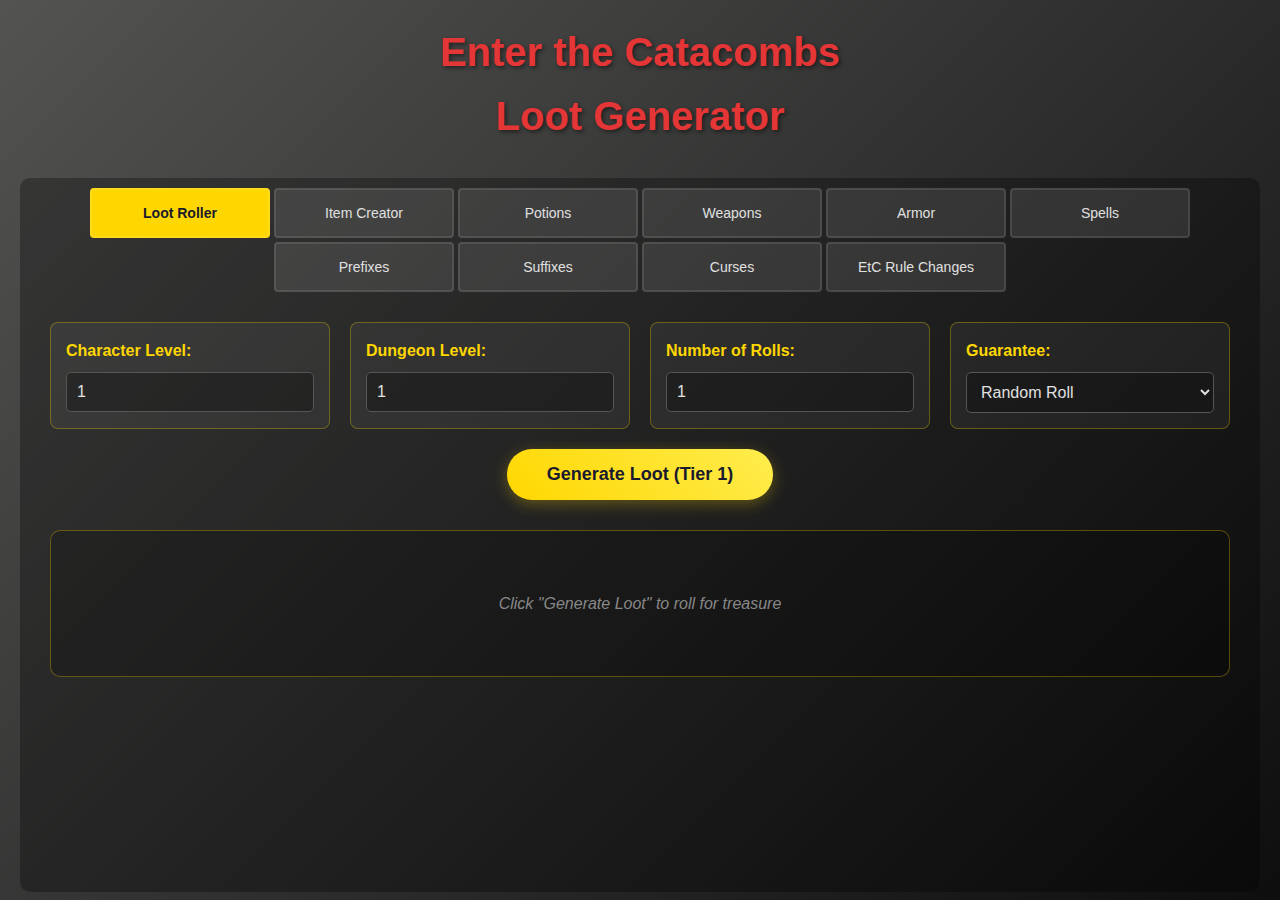
<file: index.html>
<!DOCTYPE html>
<html lang="en">
<head>
    <meta charset="UTF-8">
    <meta name="viewport" content="width=device-width, initial-scale=1.0">
    <title>Enter the Catacombs - Loot Generator</title>
    <link rel="stylesheet" href="index.css">
</head>
<body>
    <div class="container">
        <h1>Enter the Catacombs<br>Loot Generator</h1>
        
        <div class="tab-nav">
            <button class="tab-btn active" onclick="openTab(event, 'loot-roller')">Loot Roller</button>
            <button class="tab-btn" onclick="openTab(event, 'item-creator')">Item Creator</button>
            <button class="tab-btn" onclick="openTab(event, 'potions')">Potions</button>
            <button class="tab-btn" onclick="openTab(event, 'weapons')">Weapons</button>
            <button class="tab-btn" onclick="openTab(event, 'armor')">Armor</button>
            <button class="tab-btn" onclick="openTab(event, 'spells')">Spells</button>
            <button class="tab-btn" onclick="openTab(event, 'prefixes')">Prefixes</button>
            <button class="tab-btn" onclick="openTab(event, 'suffixes')">Suffixes</button>
			<button class="tab-btn" onclick="openTab(event, 'curses')">Curses</button>
            <button class="tab-btn" onclick="openTab(event, 'rule-adjustments')">EtC Rule Changes</button>
        </div>

        <div class="tab-content">
            <!-- Loot Roller Tab -->
            <div id="loot-roller" class="tab-pane active">
                <div class="input-section">
                    <div class="form-group">
                        <label for="characterLevel">Character Level:</label>
                        <input type="number" id="characterLevel" min="1" max="20" value="1">
                    </div>
                   
                    <div class="form-group">
                        <label for="dungeonLevel">Dungeon Level:</label>
                        <input type="number" id="dungeonLevel" min="1" max="20" value="1">
                    </div>
                   
                    <div class="form-group">
                        <label for="numRolls">Number of Rolls:</label>
                        <input type="number" id="numRolls" min="1" max="10" value="1">
                    </div>
                   
                    <div class="form-group">
                        <label for="guarantee">Guarantee:</label>
                        <select id="guarantee">
                            <option value="">Random Roll</option>
                            <option value="no-loot">No Loot</option>
                            <option value="gold">Gold</option>
                            <option value="potion">Potion</option>
                            <option value="spell-consumable">Spell Consumable</option>
                            <option value="gear">Gear (magical and mundane)</option>
                            <option value="magic-gear">Magic Gear (armor and weapon)</option>
                            <option value="mundane-weapon">Mundane Weapon</option>
                            <option value="magic-weapon">Magic Weapon</option>
                            <option value="weapon-prefix">Weapon (Prefix)</option>
                            <option value="weapon-suffix">Weapon (Suffix)</option>
                            <option value="weapon-both">Weapon (P/S affixes)</option>
                            <option value="mundane-armor">Mundane Armor</option>
                            <option value="magic-armor">Magic Armor</option>
                            <option value="armor-prefix">Armor (Prefix)</option>
                            <option value="armor-suffix">Armor (Suffix)</option>
                            <option value="armor-both">Armor (P/S affixes)</option>
                            <option value="rare-gear">Rare Gear</option>
                            <option value="rare-weapon">Rare Weapon</option>
                            <option value="rare-armor">Rare Armor</option>
                            <option value="unique">Unique Gear</option>
                            <option value="unique-weapon">Unique Weapon</option>
                            <option value="unique-armor">Unique Armor</option>
                        </select>
                    </div>
                </div>
               
                <div class="button-section">
                    <button id="generateLootBtn" onclick="generateLoot()">Generate Loot</button>
                </div>
               
                <div class="results" id="results">
                    <div class="no-loot">Click "Generate Loot" to roll for treasure</div>
                </div>
            </div>

            <!-- Item Creator Tab -->
            <div id="item-creator" class="tab-pane">
                <h2>Custom Item Creator</h2>
                <p>Design your own items by selecting base equipment and customizing with prefixes, suffixes, or rare properties.</p>
                
                <div class="creator-section">
                    <div class="creator-controls">
                        <div class="form-group">
                            <label for="itemType">Item Type:</label>
                            <select id="itemType" onchange="updateBaseItems()">
                                <option value="weapon">Weapon</option>
                                <option value="armor">Armor</option>
                            </select>
                        </div>

                        <div class="form-group">
                            <label for="baseItem">Base Item:</label>
                            <select id="baseItem">
                                <!-- Populated by JavaScript -->
                            </select>
                        </div>

                        <div class="form-group">
                            <label for="itemQuality">Item Quality:</label>
                            <select id="itemQuality" onchange="updateQualityOptions()">
                                <option value="mundane">Mundane (No Magic)</option>
                                <option value="enchanted">Enchanted (Prefix/Suffix)</option>
                                <option value="rare">Rare (Multiple Affixes)</option>
                            </select>
                        </div>

                        <div id="enchanted-options" class="quality-options" style="display: none;">
                            <div class="form-group">
                                <label for="prefixSelect">Prefix:</label>
                                <select id="prefixSelect">
                                    <option value="">None</option>
                                    <!-- Populated by JavaScript -->
                                </select>
                            </div>

                            <div class="form-group">
                                <label for="suffixSelect">Suffix:</label>
                                <select id="suffixSelect">
                                    <option value="">None</option>
                                    <!-- Populated by JavaScript -->
                                </select>
                            </div>
                        </div>

                        <div id="rare-options" class="quality-options" style="display: none;">
                            <div class="form-group">
                                <label for="rareName1">Rare Name (First Part):</label>
                                <select id="rareName1">
                                    <!-- Populated by JavaScript -->
                                </select>
                            </div>

                            <div class="form-group">
                                <label for="rareName2">Rare Name (Second Part):</label>
                                <select id="rareName2">
                                    <!-- Populated by JavaScript -->
                                </select>
                            </div>

                            <div class="form-group">
                                <label for="addAffixType">Add Affix:</label>
                                <div style="display: flex; gap: 10px; margin-bottom: 10px;">
                                    <select id="addAffixType" style="flex: 1;">
                                        <option value="">Choose affix type...</option>
                                        <option value="prefix">Prefix</option>
                                        <option value="suffix">Suffix</option>
                                    </select>
                                    <select id="addAffixSelect" style="flex: 2;" disabled>
                                        <option value="">Select affix type first</option>
                                    </select>
                                    <button type="button" onclick="addChosenAffix()" class="add-affix-btn">Add</button>
                                </div>
                                <button type="button" onclick="addRandomAffix()" class="add-affix-btn">Add Random Affix</button>
                            </div>

                            <div class="form-group">
                                <label>Selected Affixes:</label>
                                <div id="rareAffixes" class="affix-list">
                                    <!-- Populated dynamically -->
                                </div>
                            </div>
                        </div>

                    </div>

                    <div class="creator-preview">
                        <h3>Item Preview</h3>
                        <div id="createdItem" class="created-item">
                            <div class="no-loot">Select options to preview your custom item</div>
                        </div>
                        <div class="creator-buttons">
                            <button onclick="addCustomItemToResults()" class="create-btn">Add to Loot Results</button>
                            <button onclick="resetCreator()" class="reset-btn">Reset</button>
                        </div>
                    </div>
                </div>
            </div>

               <!-- Potions Tab -->
            <div id="potions" class="tab-pane">
                <h2>Potion Table</h2>
                <div class="table-wrapper">
                <table class="data-table" id="potions-table">
                    <thead>
                        <tr>
                            <th>Tier</th>
                            <th>Name</th>
                            <th>Property</th>
                            <th>Action</th>                            
                            <th>Value (gp)</th>

                        </tr>
                    </thead>
                    <tbody>
                        <!-- Populated by JavaScript -->
                    </tbody>
                </table>
                </div>
            </div>

            <!-- Weapons Tab -->
            <div id="weapons" class="tab-pane">
                <h2>Weapon Table</h2>
                <div class="table-wrapper">
                <table class="data-table" id="weapons-table">
                    <thead>
                        <tr>
                            <th>Tier</th>
                            <th>Name</th>
                            <th>Quality</th>
                            <th>Class</th>
                            <th>Damage</th>
                            <th>Weapon Properties</th>                            
                            <th>Proficiency Requirement</th>
                            <th>Strength Requirement</th>
                            <th>Dexterity Requirement</th>
                            <th>Prowess Bonus</th>
                            <th>Value (gp)</th>
                        </tr>
                    </thead>
                    <tbody>
                        <!-- Populated by JavaScript -->
                    </tbody>
                </table>
                </div>
            </div>

            <!-- Armor Tab -->
            <div id="armor" class="tab-pane">
                <h2>Armor Table</h2>
                <div class="table-wrapper">
                <table class="data-table" id="armor-table">
                    <thead>
                        <tr>
                            <th>Tier</th>
                            <th>Name</th>
                            <th>Type</th> <!--item.class-->
                            <th>Armor Class (AC)</th>
                            <th>Dex AC Bonus</th>
                            <th>Proficiency Requirement</th>
                            <th>Strength Requirement</th>
                            <th>Dexterity Requirement</th>
                            <th>Prowess Bonus</th>
                            <th>Value (gp)</th>
                        </tr>
                    </thead>
                    <tbody>
                        <!-- Populated by JavaScript -->
                    </tbody>
                </table>
                </div>
            </div>

            <!-- Spells Tab -->
            <div id="spells" class="tab-pane">
                <h2>Spell Table</h2>
                <div class="table-wrapper">
                <table class="data-table" id="spells-table">
                    <thead>
                        <tr>
                            <th>Spell Level</th>
                            <th>Name</th>
                            <th>Value (gp)</th>
                        </tr>
                    </thead>
                    <tbody>
                        <!-- Populated by JavaScript -->
                    </tbody>
                </table>
                </div>
            </div>

            <!-- Prefixes Tab -->
            <div id="prefixes" class="tab-pane">
                <h2>Prefix Table</h2>
                <div class="table-wrapper">
                <table class="data-table" id="prefixes-table">
                    <thead>
                        <tr>
                            <th>Tier</th>
                            <th>Name</th>
                            <th>Property</th>
                        </tr>
                    </thead>
                    <tbody>
                        <!-- Populated by JavaScript -->
                    </tbody>
                </table>
                </div>

            </div>

            <!-- Suffixes Tab -->
            <div id="suffixes" class="tab-pane">
                <h2>Suffix Table</h2>
                <div class="table-wrapper">
                <table class="data-table" id="suffixes-table">
                    <thead>
                        <tr>
                            <th>Tier</th>
                            <th>Name</th>
                            <th>Property</th>
                        </tr>
                    </thead>
                    <tbody>
                        <!-- Populated by JavaScript -->
                    </tbody>
                </table>
                </div>
            </div>
            

            <!-- Curses Tab -->
            <div id="curses" class="tab-pane">
                <h2>Cursed Prefix Table</h2>
                <div class="table-wrapper">
                <table class="data-table" id="cursed-prefixes-table">
                    <thead>
                        <tr>
                            <th>Tier</th>
                            <th>Name</th>
                            <th>Property</th>
                        </tr>
                    </thead>
                    <tbody>
                        <!-- Populated by JavaScript -->
                    </tbody>
                </table>
                </div>
                
                <h2>Cursed Suffix Table</h2>
                <div class="table-wrapper">
                <table class="data-table" id="cursed-suffixes-table">
                    <thead>
                        <tr>
                            <th>Tier</th>
                            <th>Name</th>
                            <th>Property</th>
                        </tr>
                    </thead>
                    <tbody>
                        <!-- Populated by JavaScript -->
                    </tbody>
                </table>
                </div>
            </div>

            <!-- rule-adjustments Tab -->
            <div id="rule-adjustments" class="tab-pane">
                <div class="rule-adjustments-section">

<h2>Character Creation</h2>
<h3>Ability Scores</h3>
<span class="term">At level 1</span><br>
&nbsp;&nbsp;• Start with 6 ability scores of <i><b>10, 10, 10, 10, 8, 8,</b></i> that can be assigned to any score.<br>
&nbsp;&nbsp;• You then have <i><b>14</b></i> points you can distribute in any combination, with only 1 score allowed to reach 17.<br>
&nbsp;&nbsp;&nbsp;&nbsp;&nbsp;&nbsp;<i>(NOTE: values are not weighted as you ascend, as with traditional point buy systems).</i><br>
&nbsp;&nbsp;• You do not get an ancestry or background boost to your ability scores.<br>
<br>
<span class="term">Leveling up</span><br>
&nbsp;&nbsp;• You gain <i><b>1</b></i> ability point to assign as you wish at every level.<br>
&nbsp;&nbsp;• At levels where your class would normally receive an ability score increase, you instead choose a feat.<br>
&nbsp;&nbsp;&nbsp;&nbsp;&nbsp;&nbsp;<i>(NOTE: D&D5.24 has the "Ability Score Improvement" feat, where you would then gain 3 ability points that level)</i>
<br><br>
<span class="term">Hit Point Calculation</span><br>
&nbsp;&nbsp;• At level 1:<br>
&nbsp;&nbsp;&nbsp;&nbsp;&nbsp;&nbsp;<i><b>"Constitution Score + Class hit die max"</b></i>,<br>
&nbsp;&nbsp;• Subsequent levels:<br>
&nbsp;&nbsp;&nbsp;&nbsp;&nbsp;&nbsp;<i><b>"Constitution Modifier + Class hit die rolled"</b></i>.<br>
&nbsp;&nbsp;• Rolled 1's on hit dice are counted as 2.
<br><br>

<h2>Stats & Proficiency</h2>
<h3> Using and Equiping Gear</h3>
&nbsp;&nbsp;• A character can use an item if they have:<br>
&nbsp;&nbsp;&nbsp;&nbsp;&nbsp;&nbsp;• The listed <b>proficiency</b> or<br>
&nbsp;&nbsp;&nbsp;&nbsp;&nbsp;&nbsp;• The listed <b>ability score</b>(s).<br>
&nbsp;&nbsp;• If the character has both, they gain the item’s <b>Prowess Bonus</b>, an extra benefit tied to that weapon or armor.<br>
&nbsp;&nbsp;• All pieces of gear will have an ability score requirement, listed on their respective gear table.
<br><br>

<h3>Unmet Requirements Penalties</h3>
&nbsp;&nbsp;• You can equip armor and weapons without meeting requirements.<br>
&nbsp;&nbsp;• Weapons do not gain proficiency bonus in attack rolls, but can be used in all other ways.<br>
&nbsp;&nbsp;• Armors grant AC bonuses, but while wearing it, you have<br> 
&nbsp;&nbsp;&nbsp;&nbsp;&nbsp;&nbsp;• Disadvantage on attack rolls<br>
&nbsp;&nbsp;&nbsp;&nbsp;&nbsp;&nbsp;• Target creatures have advantage on spell saves against spells you cast.<br>
&nbsp;&nbsp;&nbsp;&nbsp;&nbsp;&nbsp;• Depending on the armor type, you may suffer an additional armor penalty.
<br><br>

<h3>Additional Armor Penalty per type:</h3>
<span class="term">&nbsp;&nbsp;• Light Armor:</span> Cannot add Dex mod to AC.<br>
<span class="term">&nbsp;&nbsp;• Medium Armor:</span> Cannot add Dex mod to AC, disadvantage on stealth, speed –5 ft.<br>
<span class="term">&nbsp;&nbsp;• Heavy Armor:</span> Disadvantage on stealth, speed halved.
<br><br>

<h2>Armor Points and AC</h2>
<h3>Base AC</h3>
&nbsp;&nbsp;• Characters’ unarmored AC calculation starts at<br>
&nbsp;&nbsp;&nbsp;&nbsp;&nbsp;&nbsp; <i><b>8 + Dex modifier (min 0) instead of 10 + Dex mod.</b></i>,<br><br>

<h3>Torso Armor</h3>
&nbsp;&nbsp;• Takes the place of the 5E armors, and allows only 1 torso piece equipped.<br><br>

<h3>Accoutrement Armor</h3>
&nbsp;&nbsp;• Each character has 4 Accoutrement Armor slots:<br>
<i>&nbsp;&nbsp;&nbsp;&nbsp;&nbsp;&nbsp;• Head<br>
&nbsp;&nbsp;&nbsp;&nbsp;&nbsp;&nbsp;• Hands<br>
&nbsp;&nbsp;&nbsp;&nbsp;&nbsp;&nbsp;• Waist<br>
&nbsp;&nbsp;&nbsp;&nbsp;&nbsp;&nbsp;• Feet<br></i>
&nbsp;&nbsp;• Equipping a piece of gear in these slots grants <i><b>+½ AC</b> (round down after adding all sources).</i>,<br><br>


<h3>Armor Points (AP)</h3>
&nbsp;&nbsp;• A separate pool of expendable hit points.<br>
&nbsp;&nbsp;• Refreshes at the start of each combat.<br>
&nbsp;&nbsp;• Typically granted by gear.<br>
&nbsp;&nbsp;• Distinct from HP and Temporary HP.<br><br>

<h2>Spellcasting</h2>
<h3>Everyone's a Caster</h3>
&nbsp;&nbsp;• Any player character can read any spell scroll or read a spell Book.<br>
&nbsp;&nbsp;• If a character cannot normally cast the spell in the scroll or book, they must make a spell casting check.<br>
&nbsp;&nbsp;&nbsp;&nbsp;<b>Spell Casting Check:</b><br>
&nbsp;&nbsp;&nbsp;&nbsp;&nbsp;&nbsp;&nbsp;&nbsp;<i><b>DC = "10 + the Spell's Level"</b></i>.<br>
&nbsp;&nbsp;&nbsp;&nbsp;&nbsp;&nbsp;&nbsp;&nbsp;<i><b>Check = "1d20 + Spellcasting Modifier"</b></i>.<br>
&nbsp;&nbsp;• If the character does not have a Spellcasting Modifier already, they will use their Intelligence modifier.<br>
&nbsp;&nbsp;• If a character learns a spell, but does not have a natural pool of Spell Points large enough to cast it, they increase their SP to the casting cost of the new spell.
<br><br>
<h3>Spell Points (SP)</h3>
&nbsp;&nbsp;• Instead of spell slots, casters have a pool of spell points.<br> 
&nbsp;&nbsp;• Each spell level costs a set number of points to cast.<br>
&nbsp;&nbsp;• Points refresh on a long rest.<br>
&nbsp;&nbsp;• Sorcerers or other classes that gain access to “Sorcery Points” can add those points into their Spell Point total.<br><br>
    <div class="info-table">
        <!-- Spell Point Costs -->
        <table cellpadding="0">
            <caption><strong>Spell Point Costs</strong></caption>
            <tr>
                <th>Level</th>
                <th>SP Cost</th>
            </tr>
            <tr><td>1st</td><td>2</td></tr>
            <tr><td>2nd</td><td>3</td></tr>
            <tr><td>3rd</td><td>5</td></tr>
            <tr><td>4th</td><td>6</td></tr>
            <tr><td>5th</td><td>7</td></tr>
            <tr><td>6th</td><td>9</td></tr>
            <tr><td>7th</td><td>10</td></tr>
            <tr><td>8th</td><td>11</td></tr>
            <tr><td>9th</td><td>13</td></tr>
        </table>
        
        <!-- Spell Point Pool (Levels 1-10) -->
        <table cellpadding="0">
            <caption><strong>Spell Point Pool (1-10)</strong></caption>
            <tr>
                <th>Level</th>
                <th>SP Pool</th>
            </tr>
            <tr><td>1st</td><td>4</td></tr>
            <tr><td>2nd</td><td>6</td></tr>
            <tr><td>3rd</td><td>14</td></tr>
            <tr><td>4th</td><td>17</td></tr>
            <tr><td>5th</td><td>27</td></tr>
            <tr><td>6th</td><td>32</td></tr>
            <tr><td>7th</td><td>38</td></tr>
            <tr><td>8th</td><td>44</td></tr>
            <tr><td>9th</td><td>57</td></tr>
            <tr><td>10th</td><td>64</td></tr>
        </table>
        
        <!-- Spell Point Pool (Levels 11-20) -->
        <table cellpadding="0">
            <caption><strong>Spell Point Pool (11-20)</strong></caption>
            <tr>
                <th>Level</th>
                <th>SP Pool</th>
            </tr>
            <tr><td>11th</td><td>73</td></tr>
            <tr><td>12th</td><td>73</td></tr>
            <tr><td>13th</td><td>83</td></tr>
            <tr><td>14th</td><td>83</td></tr>
            <tr><td>15th</td><td>94</td></tr>
            <tr><td>16th</td><td>94</td></tr>
            <tr><td>17th</td><td>107</td></tr>
            <tr><td>18th</td><td>114</td></tr>
            <tr><td>19th</td><td>123</td></tr>
            <tr><td>20th</td><td>133</td></tr>
        </table>
    </div>
<br>
<h2>Healing and Resting</h2>
<h3>Healing Surges</h3>
&nbsp;&nbsp;• Healing Surges are a percentage based healing based around your total hit points. 1 Healing Surge is one quarter of your total hit points, rounded down.<br><br>
<h3>Short and Long Rests</h3>
&nbsp;&nbsp;• When taking a long rest, you must sleep in town. The cost of a night at the in is <b>50gp × your character level</b>.<br>
&nbsp;&nbsp;• Resting in the dungeon will always count as a short rest, regardless if you rest longer.<br><br>

<h2>Exploration</h2>
<h3>Light</h3>
&nbsp;&nbsp;• Light levels from D&D5E sources are all halved.<br>
&nbsp;&nbsp;&nbsp;&nbsp;&nbsp;&nbsp;<i>Example 1: If you have 60' of darkvision, in EtC you have 30' instead.</i><br>
&nbsp;&nbsp;&nbsp;&nbsp;&nbsp;&nbsp;<i>Example 2: A torch that sheds 20' of bright light and 20' of dim light, will instead shed 10' and 10', respectively.</i><br><br>
<h3>Loot</h3>
<span class="term">&nbsp;&nbsp;Loot Roll:</span> A single roll using the Enter the Catacombs Loot Roller.<br>
&nbsp;&nbsp;• For every monster defeated, you gain 1 Loot Roll.<br>
&nbsp;&nbsp;• For every chest, barrel, or other container you search, you gain 1 Loot Roll.<br>
&nbsp;&nbsp;• Looting bodies takes time. For every 5 Loot Rolls, you must spend 1 uninterrupted minute looting the area.<br><br>
<h3>Buying and Selling Gear</h3>
&nbsp;&nbsp;• When selling an item to a town vendor, you gain GP equal to the item's value.<br>
&nbsp;&nbsp;• Town vendors generate 5 enchanted items per long rest.<br>
&nbsp;&nbsp;&nbsp;&nbsp;&nbsp;&nbsp;<i>(The tier should be calculated as twice the current dungeon level, instead of "dungeon level + character level".)</i><br>
&nbsp;&nbsp;• Town vendors sell their gear at 4× the item's value.
            </div>
        </div>
    </div>
<script src="index.js"></script>
</body>
</html>
</file>
<file: index.css>
* {
            margin: 0;
            padding: 0;
            box-sizing: border-box;
        }

        body {
            font-family: 'Segoe UI', Tahoma, Geneva, Verdana, sans-serif;
            background: linear-gradient(135deg, #535352 0%, #0e0e0e 100%); /*page background*/
            background-attachment: fixed; /* Locks the gradient in place */
            color: #e0e0e0;
            min-height: 100vh;
            line-height: 1.6;
            
        }

.container {
    max-width: 1400px;
    margin: 0 auto;
    padding: 20px;
    min-width: 300px; /* Add minimum width */
}

        h1 {
            text-align: center;
            color: #e43636;
            font-size: 2.5em;
            margin-bottom: 30px;
            text-shadow: 2px 2px 4px #00000080;
        }

        /* Tab Navigation */
.tab-nav {
    display: flex;
    flex-wrap: wrap;
    background: #0000004d;
    border-radius: 10px 10px 0 0;
    overflow: hidden;
    margin-bottom: 0;
    justify-content: center;
    gap: 4px;
    padding: 10px 10px 0 10px; /* Add horizontal padding */
    min-width: 0; /* Allow shrinking */
}

@media (max-width: 770px) {
    .tab-nav {
        flex-direction: column;
        align-items: center;
        padding: 10px 5px 0 5px;
    }
    .tab-btn {
        width: 200px;
        margin-bottom: 5px;
    }
}

.tab-btn {
    background: #ffffff1a;
    color: #e0e0e0;
    padding: 15px 20px;
    cursor: pointer;
    transition: all 0.3s ease;
    border: 2px solid #ffffff1a;
    border-radius: 4px;
    font-size: 14px;
    width: 180px;
    flex-shrink: 0; /* Change from 50 to 0 */

}

        .tab-btn:hover {
            background: #ffd70033;
            color: #ffd700;
        }

        .tab-btn.active {
            background: #ffd700;
            color: #1a1a2e;
            font-weight: bold;
        }

        /* Tab Content */
        .tab-content {
            background: #0000004d;
            border-radius: 0 0 10px 10px;
            padding: 30px;
            min-height: 600px;
        }

        .tab-pane {
            display: none;
        }

        .tab-pane.active {
            display: block;
        }

        /* Loot Roller Styles */
        .input-section {
            display: grid;
            max-width: 420px;
            grid-template-columns: repeat(auto-fit, minmax(200px, 1fr));
            gap: 20px;
            margin-bottom: 20px;
            justify-self: center;
        }
@media (min-width: 810px) {
  .input-section {
    grid-template-columns: repeat(4, 1fr);
    max-width: 1200px; /* or whatever container size you like */
  }
}

        .form-group {
            background: #ffffff0d;
            padding: 15px;
            border-radius: 8px;
            border: 1px solid #ffd7004d;
        }

        .form-group label {
            display: block;
            color: #ffd700;
            margin-bottom: 8px;
            font-weight: bold;
        }

        .form-group input, .form-group select {
            width: 100%;
            padding: 10px;
            border: 1px solid #555;
            border-radius: 5px;
            background: #0000004d;
            color: #e0e0e0;
            font-size: 16px;
        }
        .form-group select {
            width: 100%;
            padding: 10px;
            border: 1px solid #555;
            border-radius: 5px;
            background: #0000004d;
            color: #e0e0e0;
            font-size: 16px;
        }

        .form-group select:focus {
            background: #333;
            border-color: #ffd700;
            outline: none;
        }

        .form-group select option {
            background: #333;
            color: #e0e0e0;
        }

        .form-group select option:checked {
            background: #ffd700;
            color: #000;
        }
        .button-section {
            text-align: center;
            margin-bottom: 30px;
        }

        .button-section button {
            background: linear-gradient(45deg, #ffd700, #ffed4e);
            color: #1a1a2e;
            border: none;
            padding: 15px 40px;
            font-size: 18px;
            font-weight: bold;
            border-radius: 25px;
            cursor: pointer;
            transition: all 0.3s ease;
            box-shadow: 0 4px 15px #ffd7004d;
        }

        .button-section button:hover {
            transform: translateY(-2px);
            box-shadow: 0 6px 20px #ffd70066;
        }

        /* Results Styles */
        .results {
            background: #00000033;
            border-radius: 10px;
            padding: 20px;
            border: 1px solid #ffd7004d;
        }

        .loot-item {
            background: #ffffff0a;
            margin: 10px 0;
            padding: 15px;
            border-radius: 8px;
            border-left: 4px solid #666;
            position: relative;
            transition: all 0.3s ease;
        }

        .loot-item:hover {
            background: #ffffff14;
            transform: scale(1.003);
        }

        .loot-item h3 {
            margin-bottom: 8px;
            color: #e0e0e0;
        }

        .loot-item.gold { border-left-color: #ffd700; }
        .loot-item.gold h3 {
                            color: #ffffff;
                            text-shadow: 1px 1px 0px #242424, -1px 1px 0px #242424, 1px -1px 0px #242424, -1px -1px 0px #242424;
                        }
        .loot-item.potion { border-left-color: #ce4fd7; }
        .loot-item.potion h3 { 
                            color: #d7aeda;
                            text-shadow: 1px 1px 0px #140d24, -1px 1px 0px #140d24, 1px -1px 0px #140d24, -1px -1px 0px #140d24; 
                        }
        .loot-item.magic-consumable { border-left-color: #4ecdc4; }
        .loot-item.magic-consumable h3 {
                            color: #5cebfe;
                            text-shadow: 1px 1px 0px #1e1e1e, -1px 1px 0px #1e1e1e, 1px -1px 0px #1e1e1e, -1px -1px 0px #1e1e1e;
                        }
        .loot-item.rare { border-left-color: #ffff00; background: linear-gradient(175deg, #6d6d6d1a 10%, #a5960c73 100%); }
        .loot-item.rare h3 {
                            color: #ffff00;
                            text-shadow: 1px 1px 0px #1e1e1e, -1px 1px 0px #1e1e1e, 1px -1px 0px #1e1e1e, -1px -1px 0px #1e1e1e;
                        }
        .loot-item.enchanted { border-left-color: #9c88ff; }
        .loot-item.enchanted h3 {
                            color: #8088fa;
                            text-shadow: 1px 1px 0px #141743, -1px 1px 0px #141743, 1px -1px 0px #141743, -1px -1px 0px #141743;
                        }
        .loot-item.cursed { border-left-color: #ff4757; background: linear-gradient(165deg, #6d6d6d1a 0%, #ff47571a 100%); }
        .loot-item.cursed h3 {
                            color: #e63636;
                            text-shadow: 1px 1px 0px #1e1e1e, -1px 1px 0px #1e1e1e, 1px -1px 0px #1e1e1e, -1px -1px 0px #1e1e1e;
                        }
        .loot-item.mundane { border-left-color: #cecece; }
        .loot-item.mundane h3 {
                            color: #ffffff;
                            text-shadow: 1px 1px 0px #242424, -1px 1px 0px #242424, 1px -1px 0px #242424, -1px -1px 0px #242424;
                        }
        .loot-item.nothing { border-left-color: #57606f; color:#aaaaaa}
        .loot-item.nothing h3 {
                            color: #8f8f8f;
                            text-shadow: 1px 1px 0px #1e1e1e, -1px 1px 0px #1e1e1e, 1px -1px 0px #1e1e1e, -1px -1px 0px #1e1e1e;
                        }

        .delete-btn, .copy-btn {
            position: absolute;
            top: 10px;
            width: 25px;
            height: 25px;
            border: none;
            border-radius: 50%;
            cursor: pointer;
            font-size: 14px;
            font-weight: bold;
            transition: all 0.3s ease;
        }

        .delete-btn {
            right: 10px;
            background: #ff4757;
            color: white;
        }

        .copy-btn {
            right: 40px;
            background: #4ca5e6;
            color: white;
        }

        .delete-btn:hover, .copy-btn:hover {
            transform: scale(1.1);
        }

        .total-value {
            text-align: center;
            font-size: 1.2em;
            font-weight: bold;
            color: #ffd700;
            margin-top: 20px;
            padding: 15px;
            background: #ffd7001a;
            border-radius: 8px;
        }

        /* Table Styles */
        .data-table {
            width: 100%;
            border-collapse: collapse;
            background: #00000033;
            border-radius: 8px;
            overflow: hidden;
            margin: 20px 0;

        }

        .data-table th {
            background: #ffd70033;
            color: #ffd700;
            padding: 12px;
            min-width: 100px;
            text-align: center;
            font-weight: bold;
            border-bottom: 2px solid #ffd7004d;
            cursor: pointer;
            position: relative;
            user-select: none;
            transition: background-color 0.3s ease;
        }

        .data-table th:hover {
            background: #ffd7004d;
        }

        .data-table th.sortable::after {
            content: ' ⇅';
            opacity: 0.5;
            font-size: 0.8em;
            position: absolute;
            right: 8px;
            top: 50%;
            transform: translateY(-50%);
        }

        .data-table th.sort-asc::after {
            content: ' ▲';
            opacity: 1;
            color: #ffd700;
        }

        .data-table th.sort-desc::after {
            content: ' ▼';
            opacity: 1;
            color: #ffd700;
        }

        .data-table td {
            padding: 10px 12px;
            border-bottom: 1px solid #ffffff1a;
            vertical-align: top;
            text-align: center;
        }

        .data-table tr:nth-child(even) {
            background: hsla(0, 0%, 100%, 0.02);
        }

        .data-table tr:hover {
            background: #ffd7000d;
        }


        /* rule-adjustments Styles */
        .info-table {
            display: flex;
            gap: 20px;
            flex-wrap: wrap;
        }
.info-table {
    width: fit-content; /* Change from width: 100% */
    border-collapse: collapse;
    background: #00000033;
    border-radius: 8px;
    overflow: hidden;
    margin: 20px 0;

            padding: 10px
        }

        .info-table th {
            background: #ffd70033;
            color: #ffd700;
            padding: 12px;
            min-width: 100px;
            text-align: center;
            font-weight: bold;
            border-bottom: 2px solid #ffd7004d;
            cursor: pointer;
            position: relative;
            user-select: none;
            transition: background-color 0.3s ease;
        }

        .info-table th:hover {
            background: #ffd7004d;
        }
        .info-table td {
            padding: 10px 12px;
            border-bottom: 1px solid #ffffff1a;
            vertical-align: top;
            text-align: center;
        }

        .info-table tr:nth-child(even) {
            background: hsla(0, 0%, 100%, 0.02);
        }

        .info-table tr:hover {
            background: #ffd7000d;
        }

.table-wrapper {
    width: 100%;
    overflow-x: auto;
    overflow-y: visible;
    margin: 20px 0;
    border: 1px solid #ffd7004d;
    border-radius: 8px;
    background: #00000033;
}

/* Ensure tables don't shrink below their content */
.data-table, .info-table {
    min-width: 600px; /* Set minimum width for your tables */
    margin: 0; /* Remove margin since wrapper handles it */
    width: 100%;
}

/* Style the scrollbar */
.table-wrapper::-webkit-scrollbar {
    height: 8px;
}

.table-wrapper::-webkit-scrollbar-track {
    background: #00000033;
    border-radius: 4px;
}

.table-wrapper::-webkit-scrollbar-thumb {
    background: #ffd70066;
    border-radius: 4px;
}

.table-wrapper::-webkit-scrollbar-thumb:hover {
    background: #ffd700;
}

        .rule-adjustments-section {
            margin-bottom: 30px;
        }

        .rule-adjustments-section h2 {
            color: #e9de41;
            margin-bottom: 15px;
            font-size: 1.5em;
            border-bottom: 2px solid #ffd7004d;
            padding-bottom: 5px;
        }

        .rule-adjustments-section p {
            margin-bottom: 10px;
            line-height: 1.7;
        }

        .term {
            color: #ffffff;
            font-weight: bold;
        }

        /* Item Creator Styles */
        .creator-section {
            display: grid;
            grid-template-columns: 1fr 1fr;
            gap: 30px;
            margin-top: 20px;
        }

        .creator-controls {
            background: #00000033;
            padding: 20px;
            border-radius: 8px;
            border: 1px solid #ffd7004d;
        }

        .quality-options {
            margin-top: 15px;
            padding-top: 15px;
            border-top: 1px solid #ffd70033;
        }

        .creator-preview {
            background: #00000033;
            padding: 20px;
            border-radius: 8px;
            border: 1px solid #ffd7004d;
        }

        .creator-preview h3 {
            color: #ffd700;
            margin-bottom: 15px;
            text-align: center;
        }

        .created-item {
            min-height: 200px;
            background: #ffffff0d;
            border-radius: 8px;
            padding: 15px;
            margin-bottom: 20px;
            border-left: 4px solid #666;
        }

        .created-item.preview-mundane { border-left-color: #57606f; }
        .created-item.preview-enchanted { border-left-color: #9c88ff; }
        .created-item.preview-rare { 
            border-left-color: #ff9500; 
            background: #ff95001a; 
        }
        .created-item.preview-cursed { 
            border-left-color: #ff4757; 
            background: #ff47571a; 
        }

        .creator-buttons {
            display: flex;
            gap: 10px;
            justify-content: center;
        }

        .create-btn, .reset-btn, .add-affix-btn {
            padding: 10px 20px;
            border: none;
            border-radius: 5px;
            cursor: pointer;
            font-weight: bold;
            transition: all 0.3s ease;
        }

        .create-btn {
            background: linear-gradient(45deg, #ffd700, #ffed4e);
            color: #1a1a2e;
        }

        .reset-btn {
            background: #ff4757;
            color: white;
        }

        .add-affix-btn {
            background: #4ca5e6;
            color: white;
            font-size: 12px;
            padding: 5px 10px;
            margin-top: 10px;
        }

        .create-btn:hover, .reset-btn:hover, .add-affix-btn:hover {
            transform: translateY(-2px);
            box-shadow: 0 4px 12px #0000004d;
        }

        .affix-list {
            max-height: 200px;
            overflow-y: auto;
            border: 1px solid #ffd70033;
            border-radius: 4px;
            padding: 10px;
            background: #0000001a;
        }

        .affix-item {
            display: flex;
            justify-content: space-between;
            align-items: center;
            padding: 5px 0;
            border-bottom: 1px solid #ffffff1a;
        }

        .affix-item:last-child {
            border-bottom: none;
        }

        .remove-affix {
            background: #ff4757;
            color: white;
            border: none;
            border-radius: 50%;
            width: 20px;
            height: 20px;
            cursor: pointer;
            font-size: 12px;
            font-weight: bold;
        }

        .preview-item-name {
            font-size: 1.2em;
            font-weight: bold;
            color: #e0e0e0;
            margin-bottom: 10px;
        }

        .preview-item-properties {
            color: #b0b0b0;
            margin-bottom: 10px;
            line-height: 1.5;
        }

        .preview-item-value {
            color: #ffd700;
            font-weight: bold;
        }

        .no-loot {
            text-align: center;
            color: #888;
            font-style: italic;
            padding: 40px;
        }

        /* Responsive Design */
        @media (max-width: 768px) {
            .tab-nav {
                flex-direction: column;
            }
            
            .tab-btn {
                border-right: none;
                border-bottom: 1px solid #ffffff1a;
            }

            .input-section {
                grid-template-columns: 1fr;
            }

            h1 {
                font-size: 2em;
            }

            .container {
                padding: 10px;
            }
        }
        .tab-indent {
            margin-left: 15px; 
        }

        .detail-pane {
    position: fixed;
    top: 0;
    right: -450px;
    width: 450px;
    height: 100vh;
    background: #1a1a1a;
    border-left: 2px solid #ffd700;
    box-shadow: -5px 0 15px rgba(0, 0, 0, 0.5);
    transition: right 0.3s ease;
    z-index: 1000;
    overflow-y: auto;
    overflow-x: hidden;
}

.detail-pane.open {
    right: 0;
}

.detail-header {
    background: #2a2a2a;
    padding: 20px;
    border-bottom: 2px solid #ffd700;
    display: flex;
    justify-content: space-between;
    align-items: center;
    position: sticky;
    top: 0;
    z-index: 10;
}

.detail-header h2 {
    margin: 0;
    color: #ffd700;
    font-size: 1.5em;
}

.close-detail-btn {
    background: #ff4444;
    color: white;
    border: none;
    width: 35px;
    height: 35px;
    border-radius: 50%;
    font-size: 24px;
    cursor: pointer;
    display: flex;
    align-items: center;
    justify-content: center;
    transition: all 0.2s ease;
}

.close-detail-btn:hover {
    background: #ff6666;
    transform: scale(1.1);
}

.detail-body {
    padding: 20px;
}

.detail-section {
    margin-bottom: 25px;
    padding-bottom: 20px;
    border-bottom: 1px solid #333;
}

.detail-section:last-child {
    border-bottom: none;
}

.section-title {
    color: #ffd700;
    margin-top: 0;
    margin-bottom: 15px;
    font-size: 1.3em;
}

.subsection-title {
    color: #4ca5e6;
    margin-top: 0;
    margin-bottom: 12px;
    font-size: 1.1em;
}

.detail-section p {
    margin: 8px 0;
    color: #e0e0e0;
    line-height: 1.6;
}

.gold-amount {
    font-size: 1.5em;
    color: #ffd700;
    text-align: center;
    font-weight: bold;
}

.spell-link {
    color: #4ca5e6;
    text-decoration: none;
    display: inline-block;
    margin-top: 10px;
    padding: 8px 15px;
    background: #ffffff0a;
    border-radius: 5px;
    transition: all 0.2s ease;
}

.spell-link:hover {
    background: #ffffff14;
    color: #6bc0ff;
}

.affix-detail {
    background: #ffffff05;
    padding: 12px;
    border-radius: 5px;
    margin-bottom: 10px;
    border-left: 3px solid #4ca5e6;
}

.affix-name {
    color: #4ca5e6;
    margin: 0 0 5px 0;
    font-size: 1.05em;
}

.affix-property {
    margin: 0;
    color: #d0d0d0;
}

.properties-text {
    color: #d0d0d0;
    line-height: 1.8;
}

/* Mobile responsive */
@media (max-width: 768px) {
    .detail-pane {
        width: 100%;
        right: -100%;
    }
}

.loot-item.unique {
    border-left: 4px solid #cd7f32;
    background: linear-gradient(135deg, #cd7f3210 0%, #8b572a10 100%);
}

.loot-item.unique:hover {
    background: linear-gradient(135deg, #cd7f3220 0%, #8b572a20 100%);
}

.loot-item.unique h3 {
    color: #cd7f32;
    font-weight: bold;
}

.unique-header {
    background: #2a2018 !important;
    border-bottom: 2px solid #cd7f32 !important;
}

.unique-header h2 {
    color: #cd7f32 !important;
}

.unique-title {
    color: #cd7f32 !important;
}

.unique-property {
    background: #cd7f3210;
    padding: 10px;
    border-radius: 5px;
    margin-bottom: 8px;
    border-left: 3px solid #cd7f32;
}

.unique-property p {
    margin: 0;
    color: #e0d0c0;
}
</file>
